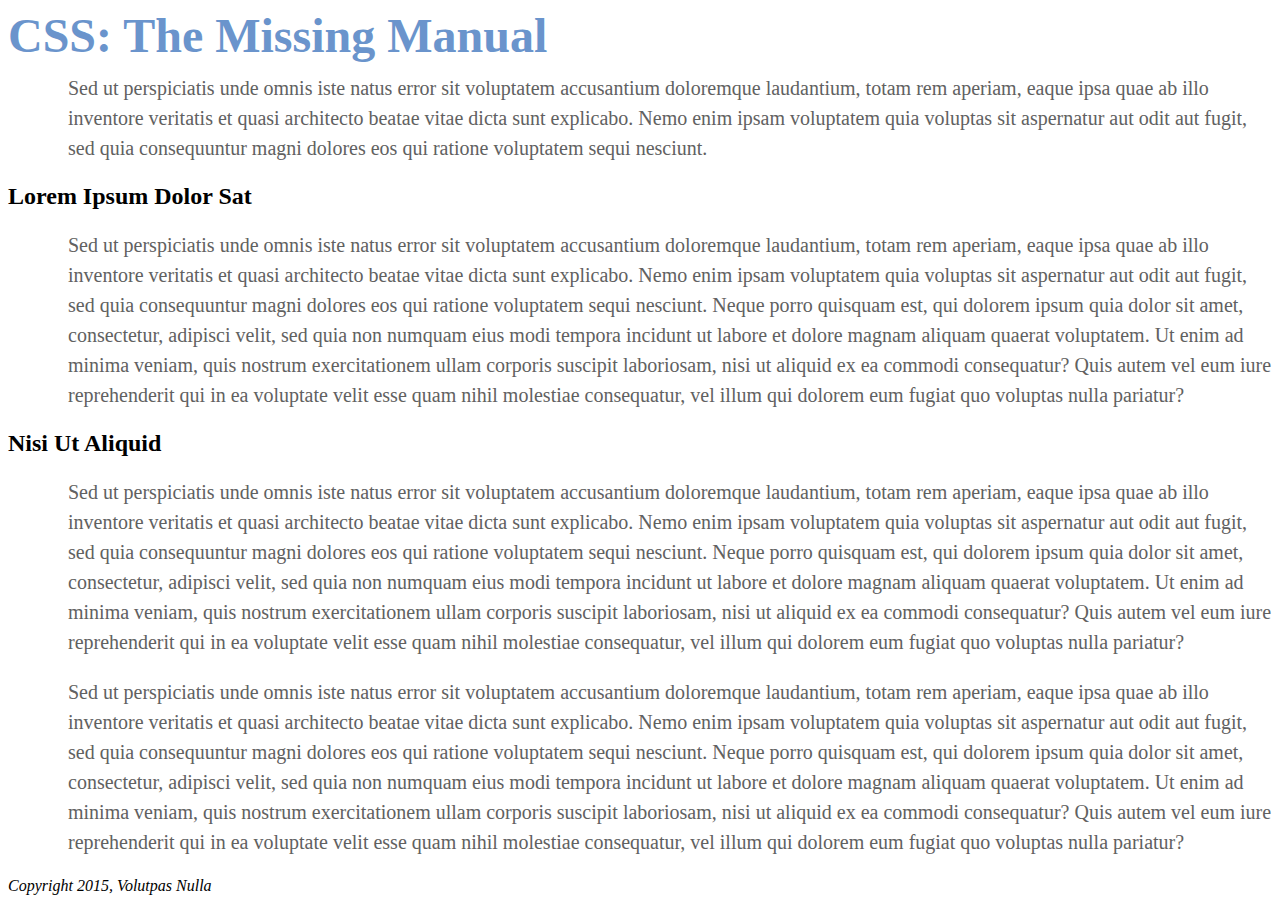
<file: house-web/src/main/resources/static/html/02/index.html>
<!DOCTYPE html>
<html>
<head>
    <meta charset="UTF-8">
    <title>CSS:The Missing Manual -- Chapter 2</title>
    <style>
        h1 {
            color: #6a94cc;
            font-size: 3em;
            margin: 0;
        }

        p {
            font-size: 1.25em;
            color: #616161;
            line-height: 150%;
            margin-top: 10px;
            margin-left: 60px;
        }
    </style>
</head>
<body>
<h1>CSS: The Missing Manual</h1>
<p>Sed ut perspiciatis unde omnis iste natus error sit voluptatem accusantium doloremque laudantium, totam rem aperiam, eaque ipsa quae ab illo inventore veritatis et quasi architecto beatae vitae dicta sunt explicabo. Nemo enim ipsam voluptatem quia voluptas sit aspernatur aut odit aut fugit, sed quia consequuntur magni dolores eos qui ratione voluptatem sequi nesciunt. </p>
<h2>Lorem Ipsum Dolor Sat</h2>
<p>Sed ut perspiciatis unde omnis iste natus error sit voluptatem accusantium doloremque laudantium, totam rem aperiam, eaque ipsa quae ab illo inventore veritatis et quasi architecto beatae vitae dicta sunt explicabo. Nemo enim ipsam voluptatem quia voluptas sit aspernatur aut odit aut fugit, sed quia consequuntur magni dolores eos qui ratione voluptatem sequi nesciunt. Neque porro quisquam est, qui dolorem ipsum quia dolor sit amet, consectetur, adipisci velit, sed quia non numquam eius modi tempora incidunt ut labore et dolore magnam aliquam quaerat voluptatem. Ut enim ad minima veniam, quis nostrum exercitationem ullam corporis suscipit laboriosam, nisi ut aliquid ex ea commodi consequatur? Quis autem vel eum iure reprehenderit qui in ea voluptate velit esse quam nihil molestiae consequatur, vel illum qui dolorem eum fugiat quo voluptas nulla pariatur?</p>
<h2>Nisi Ut Aliquid </h2>
<p>Sed ut perspiciatis unde omnis iste natus error sit voluptatem accusantium doloremque laudantium, totam rem aperiam, eaque ipsa quae ab illo inventore veritatis et quasi architecto beatae vitae dicta sunt explicabo. Nemo enim ipsam voluptatem quia voluptas sit aspernatur aut odit aut fugit, sed quia consequuntur magni dolores eos qui ratione voluptatem sequi nesciunt. Neque porro quisquam est, qui dolorem ipsum quia dolor sit amet, consectetur, adipisci velit, sed quia non numquam eius modi tempora incidunt ut labore et dolore magnam aliquam quaerat voluptatem. Ut enim ad minima veniam, quis nostrum exercitationem ullam corporis suscipit laboriosam, nisi ut aliquid ex ea commodi consequatur? Quis autem vel eum iure reprehenderit qui in ea voluptate velit esse quam nihil molestiae consequatur, vel illum qui dolorem eum fugiat quo voluptas nulla pariatur?</p>
<p>Sed ut perspiciatis unde omnis iste natus error sit voluptatem accusantium doloremque laudantium, totam rem aperiam, eaque ipsa quae ab illo inventore veritatis et quasi architecto beatae vitae dicta sunt explicabo. Nemo enim ipsam voluptatem quia voluptas sit aspernatur aut odit aut fugit, sed quia consequuntur magni dolores eos qui ratione voluptatem sequi nesciunt. Neque porro quisquam est, qui dolorem ipsum quia dolor sit amet, consectetur, adipisci velit, sed quia non numquam eius modi tempora incidunt ut labore et dolore magnam aliquam quaerat voluptatem. Ut enim ad minima veniam, quis nostrum exercitationem ullam corporis suscipit laboriosam, nisi ut aliquid ex ea commodi consequatur? Quis autem vel eum iure reprehenderit qui in ea voluptate velit esse quam nihil molestiae consequatur, vel illum qui dolorem eum fugiat quo voluptas nulla pariatur?</p>
<address>
    Copyright 2015, Volutpas Nulla
</address>
</body>
</html>
</file>
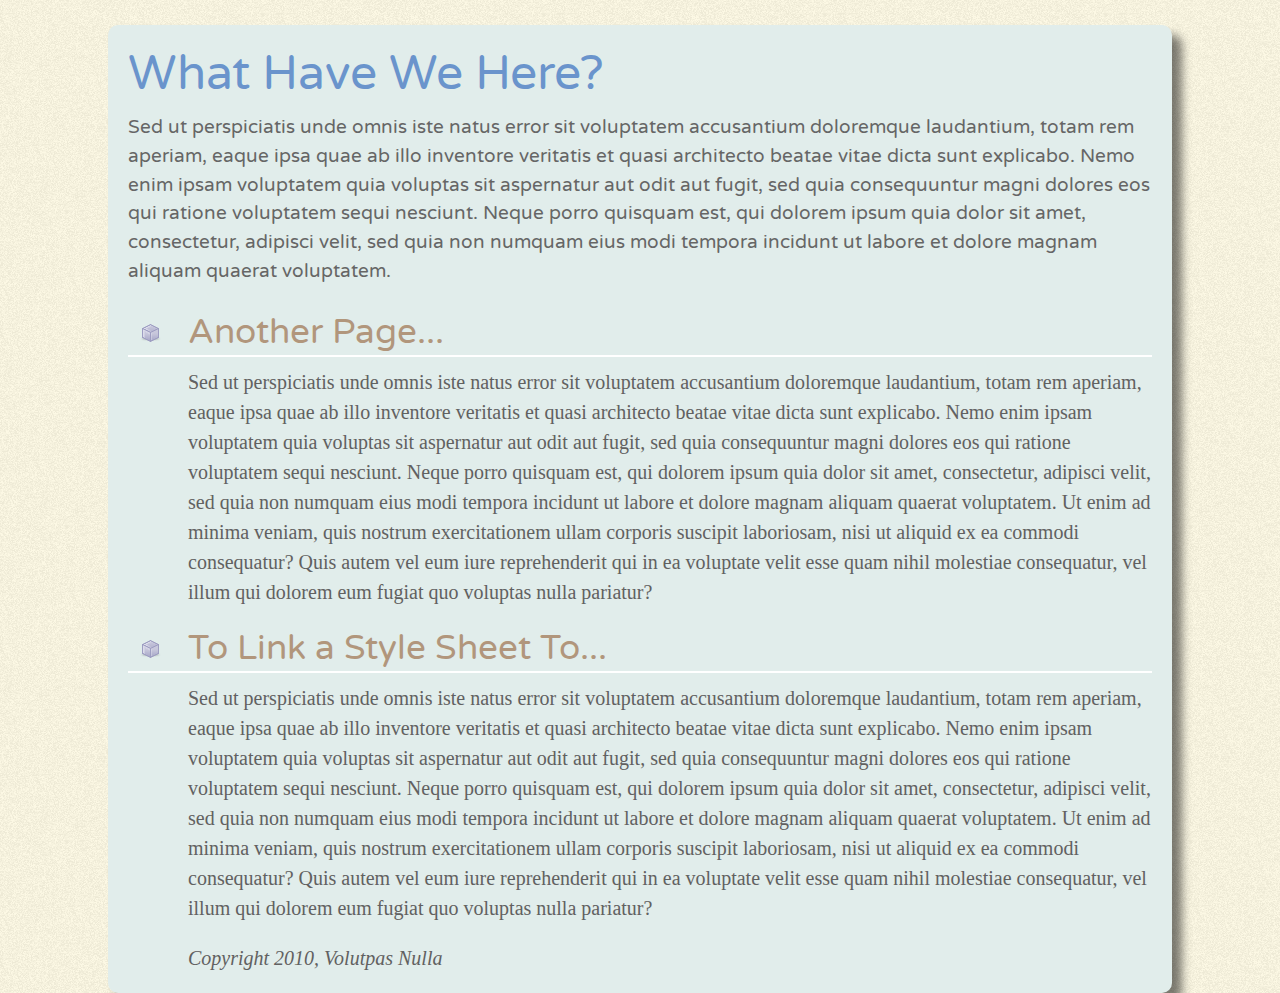
<file: house-web/src/main/resources/static/html/02/another_page.html>
<!doctype html>
<html>
<head>
    <meta charset="UTF-8">
    <title>Another Page</title>
    <link href="http://fonts.googleapis.com/css?family=Varela+Round" rel="stylesheet">
    <link href="../../css/02/styles.css" rel="stylesheet">
</head>
<body>
<h1>What Have We Here?</h1>
<p class="intro">Sed ut perspiciatis unde omnis iste natus error sit voluptatem accusantium doloremque laudantium, totam rem aperiam, eaque ipsa quae ab illo inventore veritatis et quasi architecto beatae vitae dicta sunt explicabo. Nemo enim ipsam voluptatem quia voluptas sit aspernatur aut odit aut fugit, sed quia consequuntur magni dolores eos qui ratione voluptatem sequi nesciunt. Neque porro quisquam est, qui dolorem ipsum quia dolor sit amet, consectetur, adipisci velit, sed quia non numquam eius modi tempora incidunt ut labore et dolore magnam aliquam quaerat voluptatem. </p>
<h2>Another Page...</h2>
<p>Sed ut perspiciatis unde omnis iste natus error sit voluptatem accusantium doloremque laudantium, totam rem aperiam, eaque ipsa quae ab illo inventore veritatis et quasi architecto beatae vitae dicta sunt explicabo. Nemo enim ipsam voluptatem quia voluptas sit aspernatur aut odit aut fugit, sed quia consequuntur magni dolores eos qui ratione voluptatem sequi nesciunt. Neque porro quisquam est, qui dolorem ipsum quia dolor sit amet, consectetur, adipisci velit, sed quia non numquam eius modi tempora incidunt ut labore et dolore magnam aliquam quaerat voluptatem. Ut enim ad minima veniam, quis nostrum exercitationem ullam corporis suscipit laboriosam, nisi ut aliquid ex ea commodi consequatur? Quis autem vel eum iure reprehenderit qui in ea voluptate velit esse quam nihil molestiae consequatur, vel illum qui dolorem eum fugiat quo voluptas nulla pariatur?</p>
<h2>To Link a Style Sheet To...</h2>
<p>Sed ut perspiciatis unde omnis iste natus error sit voluptatem accusantium doloremque laudantium, totam rem aperiam, eaque ipsa quae ab illo inventore veritatis et quasi architecto beatae vitae dicta sunt explicabo. Nemo enim ipsam voluptatem quia voluptas sit aspernatur aut odit aut fugit, sed quia consequuntur magni dolores eos qui ratione voluptatem sequi nesciunt. Neque porro quisquam est, qui dolorem ipsum quia dolor sit amet, consectetur, adipisci velit, sed quia non numquam eius modi tempora incidunt ut labore et dolore magnam aliquam quaerat voluptatem. Ut enim ad minima veniam, quis nostrum exercitationem ullam corporis suscipit laboriosam, nisi ut aliquid ex ea commodi consequatur? Quis autem vel eum iure reprehenderit qui in ea voluptate velit esse quam nihil molestiae consequatur, vel illum qui dolorem eum fugiat quo voluptas nulla pariatur?</p>
<address>
    Copyright 2010, Volutpas Nulla
</address>
</body>
</html>
</file>
<file: house-web/src/main/resources/static/css/02/styles.css>
html {
    padding-top: 25px;
    background-image: url(../../images/02/bg_page.png);
}

body {
    width: 80%;
    padding: 20px;
    margin: 0 auto;
    border-radius: 10px;
    box-shadow: 10px 10px 10px rgba(0, 0, 0, .5);
    background-color: #e1edeb;
}

h1 {
    font-family: 'Varela Round', 'Arial Black', serif;
    font-weight: normal;
    color: #6a94cc;
    font-size: 3em;
    margin: 0;
}

p, address {
    font-family: "Palatino Linotype", Baskerville, serif;
    font-size: 1.25em;
    color: #616161;
    line-height: 150%;
    margin-top: 10px;
    margin-left: 60px;
}

h2 {
    color: #b1967c;
    font-family: 'Varela Round', 'Arial Black', sefirf;
    font-weight: normal;
    font-size: 2.2em;
    border-bottom: 2px white solid;
    background: url(../../images/02/head-icon.png) no-repeat 10px 10px;
    padding: 0 0 2px 60px;
    margin: 0;
}

.intro {
    color: #666666;
    font-family: 'Varela Round', Helvetica, sans-serif;
    font-size: 1.2em;
    margin-left: 0;
    margin-bottom: 25px;
}
</file>
